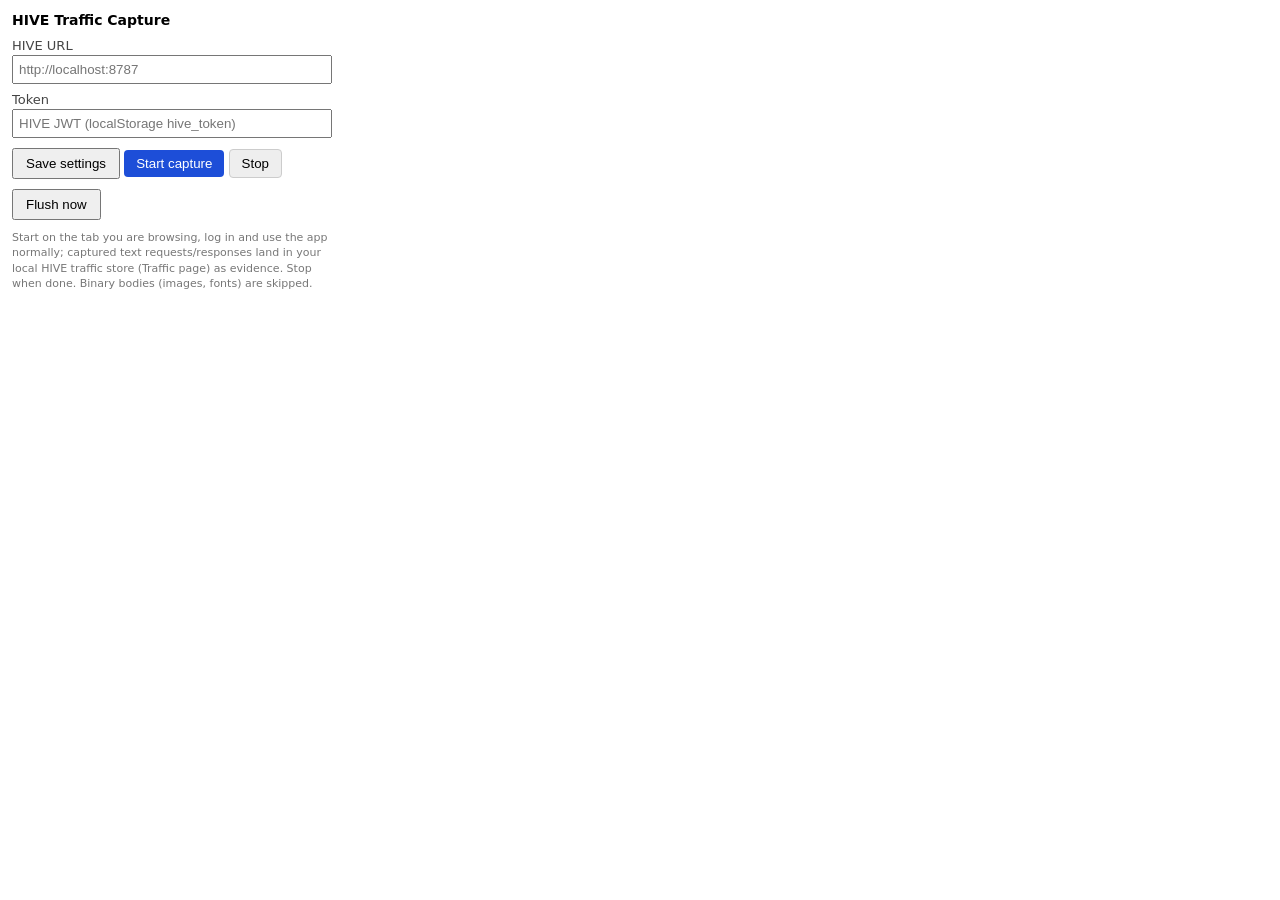
<file: extension/popup.html>
<!DOCTYPE html>
<html>
<head>
  <meta charset="utf-8" />
  <style>
    body { font: 13px system-ui, sans-serif; width: 320px; margin: 0; padding: 12px; }
    h1 { font-size: 14px; margin: 0 0 10px; }
    label { display: block; margin: 8px 0 2px; color: #444; }
    input { width: 100%; box-sizing: border-box; padding: 5px; }
    button { margin-top: 10px; padding: 6px 12px; cursor: pointer; }
    #start { background: #1d4ed8; color: #fff; border: 0; border-radius: 4px; }
    #stop { background: #eee; border: 1px solid #ccc; border-radius: 4px; }
    #status { margin-top: 10px; line-height: 1.5; color: #333; }
    #error { color: #b91c1c; white-space: pre-wrap; }
    .muted { color: #777; font-size: 11px; margin-top: 10px; line-height: 1.4; }
  </style>
</head>
<body>
  <h1>HIVE Traffic Capture</h1>

  <label for="serverUrl">HIVE URL</label>
  <input id="serverUrl" placeholder="http://localhost:8787" />
  <label for="token">Token</label>
  <input id="token" type="password" placeholder="HIVE JWT (localStorage hive_token)" />

  <button id="save">Save settings</button>
  <button id="start">Start capture</button>
  <button id="stop">Stop</button>
  <button id="flush">Flush now</button>

  <div id="status"></div>
  <div id="error"></div>

  <p class="muted">
    Start on the tab you are browsing, log in and use the app normally;
    captured text requests/responses land in your local HIVE traffic store
    (Traffic page) as evidence. Stop when done. Binary bodies (images, fonts)
    are skipped.
  </p>

  <script src="popup.js"></script>
</body>
</html>
</file>
